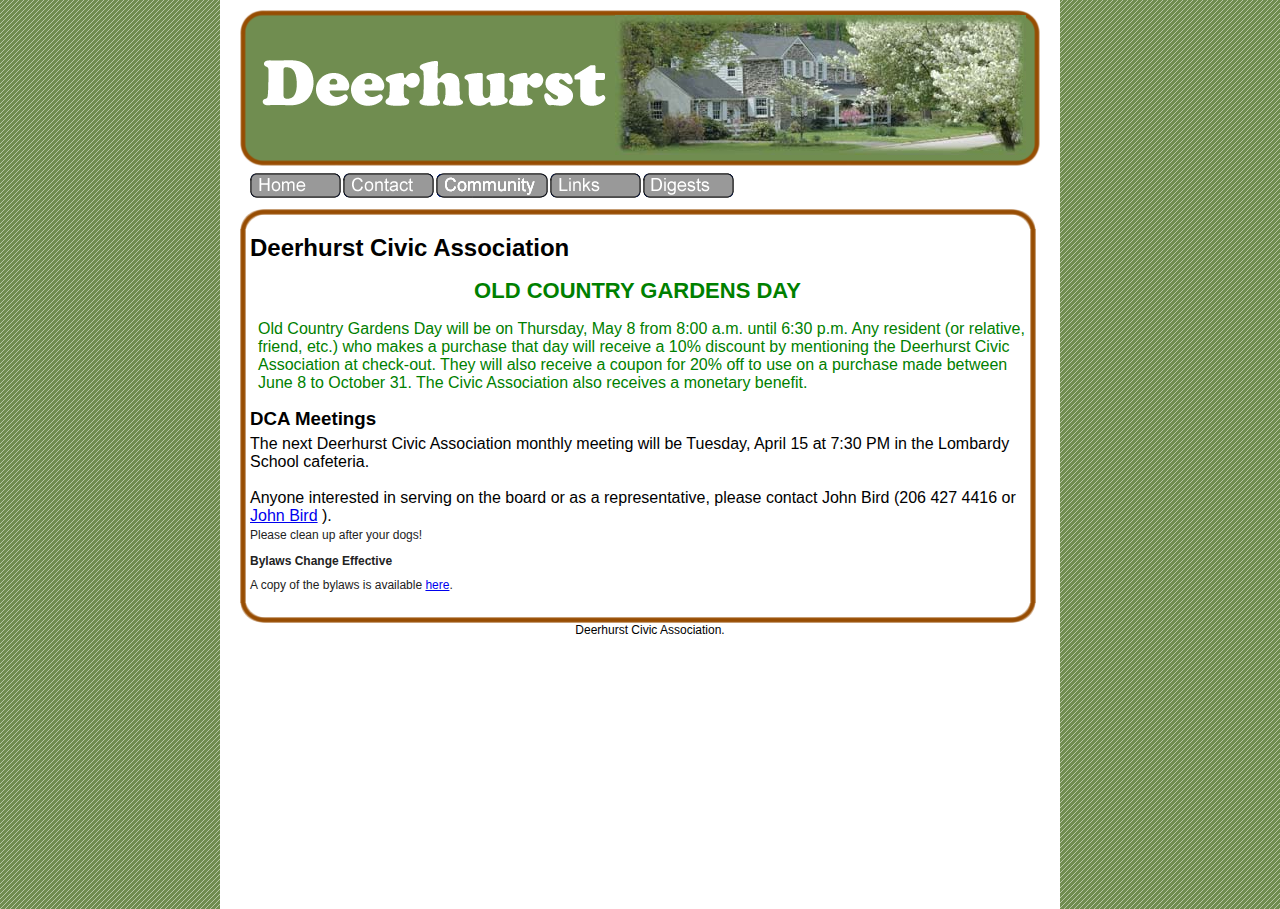
<file: index.html>
<!DOCTYPE html>
<html lang="en">
    <head>
        <meta charset="utf-8" />
        <title>Deerhurst.org | Home</title>
        <link href="css/oneColElsCtr.css" rel="stylesheet" type="text/css" />
        <script type="text/javascript" src="js/miscfunc.js"></script>
    </head>

    <body class="oneColElsCtr" onload="MM_preloadImages('images/home_down.png','images/contact_down.png','images/community_down.png','images/links_down.png')">

        <div id="wrapper">
            <div id="banner">
                <img src="images/dhhouse.jpg" alt="house" class="bannerimg" /><br/>
            </div>
            <div id="menu">
                <a href="index.html" onmouseout="MM_swapImgRestore()" onmouseover="MM_swapImage('home','','images/home_down.png',1)"><img
                   src="images/home_up.png" name="home" width="91" height="25" border="0" class="menuimg" id="home" /></a><a
                   href="contact.html" onmouseout="MM_swapImgRestore()" onmouseover="MM_swapImage('contact','','images/contact_down.png',1)"><img
                   src="images/contact_up.png" name="contact" width="91" height="25" border="0" class="menuimg" id="contact" /></a><a
                   href="community.html" onmouseout="MM_swapImgRestore()" onmouseover="MM_swapImage('community','','images/community_down.png',1)"><img
                   src="images/community_up.png" name="community" width="112" height="25" border="0" class="menuimg" id="community" /></a><a
                   href="links.html" onmouseout="MM_swapImgRestore()" onmouseover="MM_swapImage('links','','images/links_down.png',1)"><img
                   src="images/links_up.png" name="links" width="91" height="25" border="0" class="menuimg" id="links" /></a><a
                   href="digests.html" onmouseout="MM_swapImgRestore()" onmouseover="MM_swapImage('digests','','images/digests_down.png',1)"><img
                   src="images/digests_up.png" name="links" width="91" height="25" border="0" class="menuimg" id="digests" /></a>
            </div>
            <div id="maintop"></div>
            <div id="mainContent">
                <h2>Deerhurst Civic Association</h2>

                <p></p>
                <p></p>

                <p align="center"><span style="font-size:22px;color:#008000;font-weight:bold;">OLD COUNTRY GARDENS DAY</span></p>

                <p align="center"></p>

                <p style="margin-left:6pt;">
                    <span style="color:#008000;">Old Country Gardens Day will be on <span data-term="goog_586958533" tabindex="0">Thursday, May 8 from 8:00 a.m.
                    until 6:30 p.m.</span> Any resident (or relative, friend, etc.) who makes a purchase that day will receive a 10% discount by mentioning
                    the Deerhurst Civic Association at check-out. They will also receive a coupon for 20% off to use on a purchase made
                    between <span data-term="goog_586958534" tabindex="0">June 8 to October 31</span>. The Civic Association also receives a
                    monetary benefit.</span>
                </p>

                <p></p>
                <p></p>

                <h3>DCA Meetings</h3>
                The next Deerhurst Civic Association monthly meeting will be Tuesday, April 15 at 7:30 PM in the Lombardy School cafeteria.<br />
                <br />
                Anyone interested in serving on the board or as a representative, please contact John Bird (206 427 4416 or
                <script language="JavaScript" type="text/javascript">
                    hide_email("president","deerhurst.org", "John Bird"); 
                </script>).

                <br />
                <span style="background-color: #ffffff; color: #222222; font-family: Arial; font-size: 12px">Please clean up after your dogs!</span>

                <h3><span style="background-color: #ffffff; color: #222222; font-family: Arial; font-size: 12px">Bylaws Change Effective</span></h3>
                <span style="background-color: #ffffff; color: #222222; font-family: Arial; font-size: 12px"> A copy of the bylaws is available
                <a href="pdf/bylaw_2009.pdf">here</a>.</span>
            </div>

            <div id="mainbot"></div>
  
            <div id="footer">
                Deerhurst Civic Association.
            </div>
        </div>

    </body>
</html>
</file>
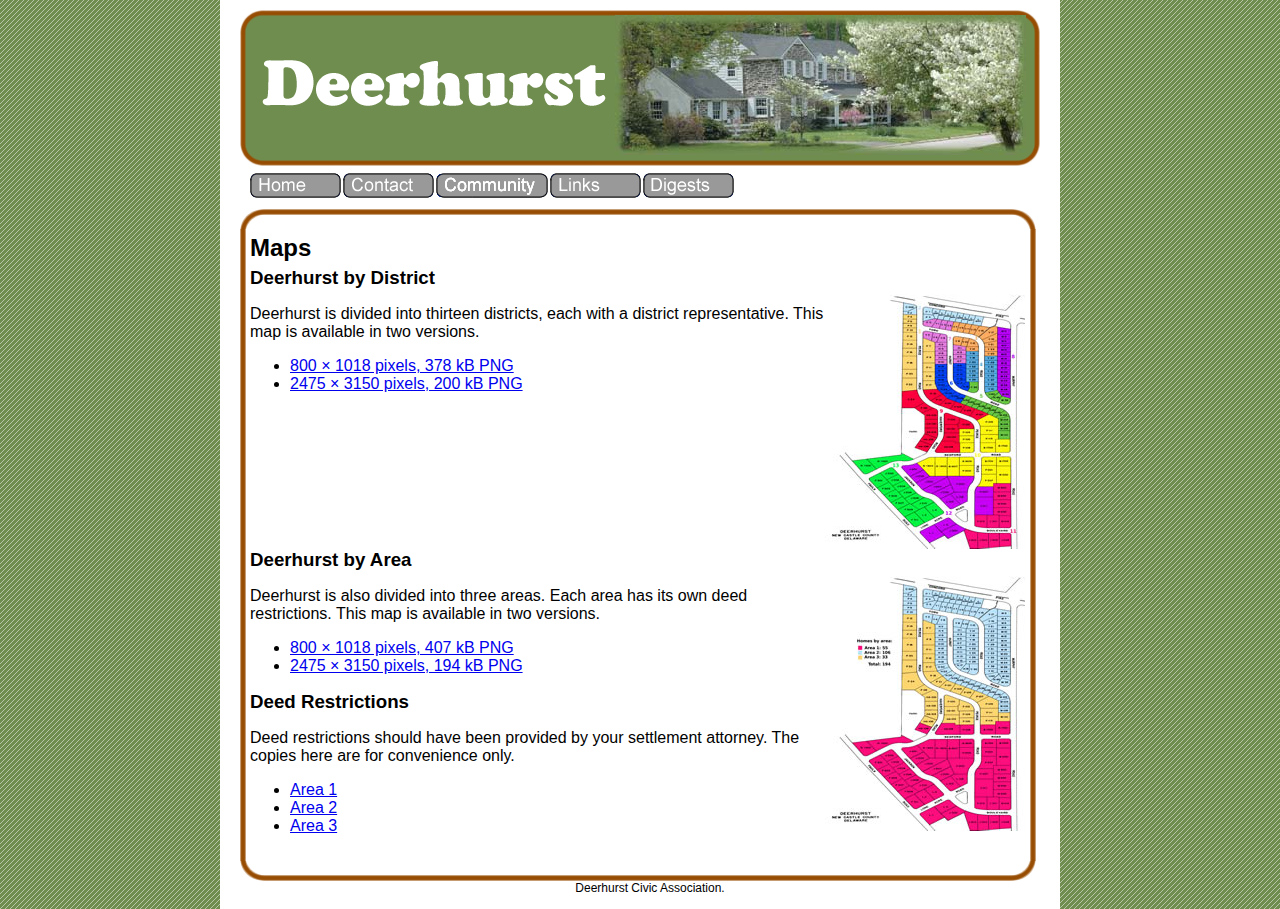
<file: community.html>
<!DOCTYPE html>
<html lang="en">
    <head>
        <meta charset="utf-8" />
        <title>Deerhurst.org | Community</title>
        <link href="css/oneColElsCtr.css" rel="stylesheet" type="text/css" />
        <script type="text/javascript" src="js/miscfunc.js"></script>
    </head>

    <body class="oneColElsCtr" onload="MM_preloadImages('images/home_down.png','images/contact_down.png','images/community_down.png','images/links_down.png')">

        <div id="wrapper">
            <div id="banner">
                <img src="images/dhhouse.jpg" alt="house" class="bannerimg" /><br/>
            </div>
            <div id="menu">
                <a href="index.html" onmouseout="MM_swapImgRestore()" onmouseover="MM_swapImage('home','','images/home_down.png',1)"><img
                   src="images/home_up.png" name="home" width="91" height="25" border="0" class="menuimg" id="home" /></a><a
                   href="contact.html" onmouseout="MM_swapImgRestore()" onmouseover="MM_swapImage('contact','','images/contact_down.png',1)"><img
                   src="images/contact_up.png" name="contact" width="91" height="25" border="0" class="menuimg" id="contact" /></a><a
                   href="community.html" onmouseout="MM_swapImgRestore()" onmouseover="MM_swapImage('community','','images/community_down.png',1)"><img
                   src="images/community_up.png" name="community" width="112" height="25" border="0" class="menuimg" id="community" /></a><a
                   href="links.html" onmouseout="MM_swapImgRestore()" onmouseover="MM_swapImage('links','','images/links_down.png',1)"><img
                   src="images/links_up.png" name="links" width="91" height="25" border="0" class="menuimg" id="links" /></a><a
                   href="digests.html" onmouseout="MM_swapImgRestore()" onmouseover="MM_swapImage('digests','','images/digests_down.png',1)"><img
                   src="images/digests_up.png" name="links" width="91" height="25" border="0" class="menuimg" id="digests" /></a>
            </div>
            <div id="maintop"></div>
            <div id="mainContent">
                <h2>Maps</h2>
                <h3>Deerhurst by District</h3>
                <a href="images/dhbydistrict_sm.png"><img src="images/dhbydistrict_thumb.jpg" width="200" height="255" alt="Deerhurst Districts" style="float:right;"/></a>

                <p>Deerhurst is divided into thirteen districts, each with a district representative. This map is available in two versions.</p>
                <ul>
                    <li><a href="images/dhbydistrict_sm.png">800 &times; 1018 pixels, 378 kB PNG</a></li>
                    <li><a href="images/dhbydistrict.png">2475 &times; 3150 pixels, 200 kB PNG</a></li>
                </ul>

                <h3 style="clear:both">Deerhurst by Area</h3>
                <a href="images/dhbyarea_sm.png"><img src="images/dhbyarea_thumb.jpg" width="200" height="255" alt="Deerhurst Areas" style="float:right;"/></a>
                <p>Deerhurst is also divided into three areas. Each area has its own deed restrictions. This map is available in two versions.</p>
                <ul>
                    <li><a href="images/dhbyarea_sm.png">800 &times; 1018 pixels, 407 kB PNG</a></li>
                    <li><a href="images/dhbyarea.png">2475 &times; 3150 pixels, 194 kB PNG</a></li>
                </ul>

                <h3>Deed Restrictions</h3>
                <p>Deed restrictions should have been provided by your settlement attorney. The copies here are for convenience only.</p>
                <ul>
                    <li><a href="pdf/Area_1_restrictions.pdf">Area 1</a></li>
                    <li><a href="pdf/Area_2_restrictions.pdf">Area 2</a></li>
                    <li><a href="pdf/Area_3_restrictions.pdf">Area 3</a></li>
                </ul>
            </div>

            <div id="mainbot"></div>
  
            <div id="footer">
                Deerhurst Civic Association.
            </div>
        </div>

    </body>
</html>
</file>
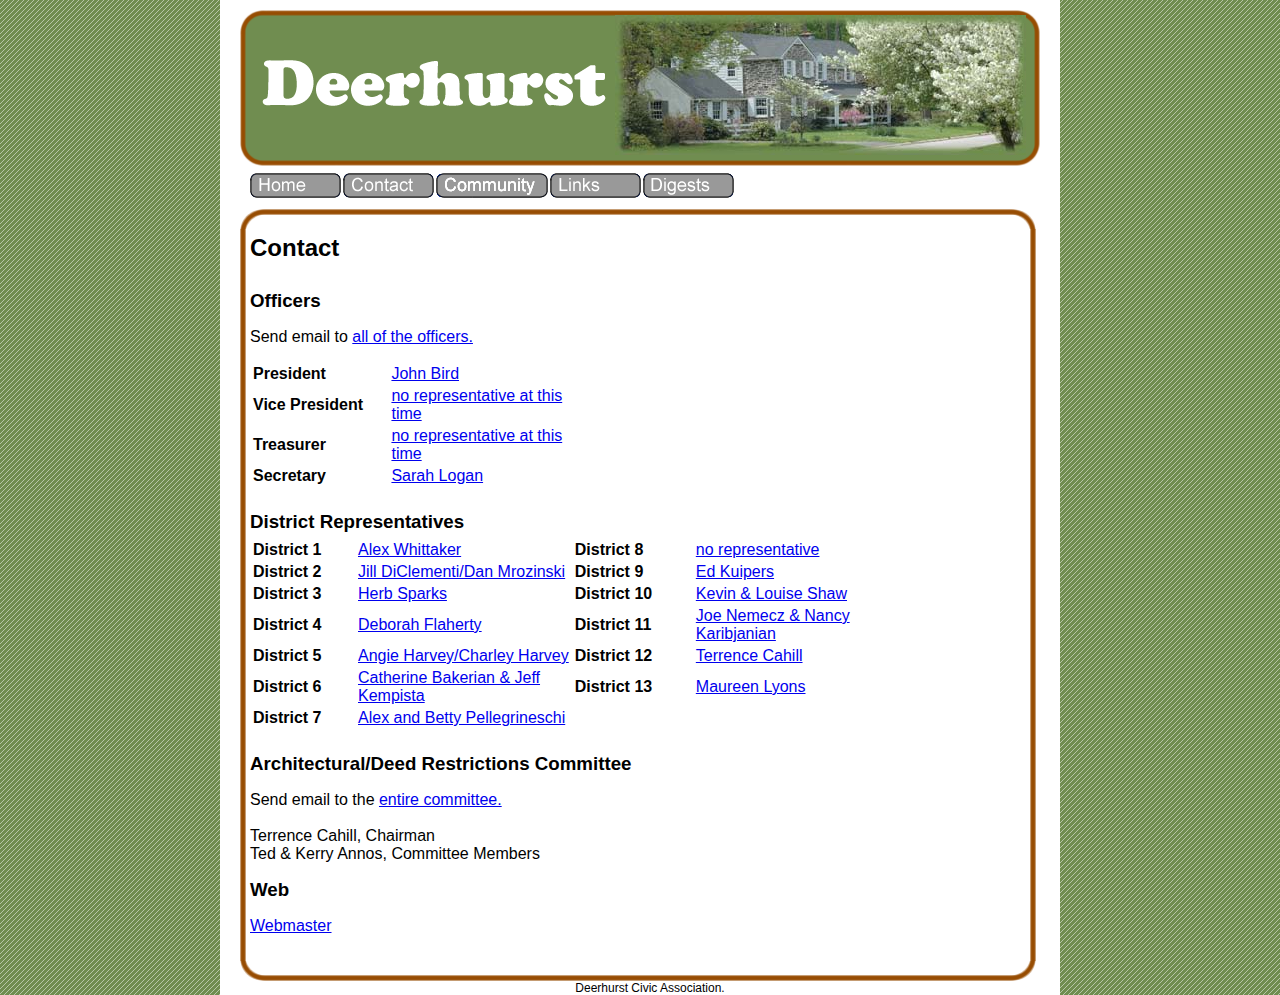
<file: contact.html>
<!DOCTYPE html>
<html lang="en">
    <head>
        <meta charset="utf-8" />
        <title>Deerhurst.org | Contact</title>
        <link href="css/oneColElsCtr.css" rel="stylesheet" type="text/css" />
        <script type="text/javascript" src="js/miscfunc.js"></script>
    </head>

    <body class="oneColElsCtr" onload="MM_preloadImages('images/home_down.png','images/contact_down.png','images/community_down.png','images/links_down.png')">

        <div id="wrapper">
            <div id="banner">
                <img src="images/dhhouse.jpg" alt="house" class="bannerimg" /><br/>
            </div>
            <div id="menu">
                <a href="index.html" onmouseout="MM_swapImgRestore()" onmouseover="MM_swapImage('home','','images/home_down.png',1)"><img
                   src="images/home_up.png" name="home" width="91" height="25" border="0" class="menuimg" id="home" /></a><a
                   href="contact.html" onmouseout="MM_swapImgRestore()" onmouseover="MM_swapImage('contact','','images/contact_down.png',1)"><img
                   src="images/contact_up.png" name="contact" width="91" height="25" border="0" class="menuimg" id="contact" /></a><a
                   href="community.html" onmouseout="MM_swapImgRestore()" onmouseover="MM_swapImage('community','','images/community_down.png',1)"><img
                   src="images/community_up.png" name="community" width="112" height="25" border="0" class="menuimg" id="community" /></a><a
                   href="links.html" onmouseout="MM_swapImgRestore()" onmouseover="MM_swapImage('links','','images/links_down.png',1)"><img
                   src="images/links_up.png" name="links" width="91" height="25" border="0" class="menuimg" id="links" /></a><a
                   href="digests.html" onmouseout="MM_swapImgRestore()" onmouseover="MM_swapImage('digests','','images/digests_down.png',1)"><img
                   src="images/digests_up.png" name="links" width="91" height="25" border="0" class="menuimg" id="digests" /></a>
            </div>
            <div id="maintop"></div>
            <div id="mainContent">
                <h2>Contact</h2><br />

                <h3>Officers</h3>
                <p>
                    Send email to
                    <script language="JavaScript" type="text/javascript">
                        hide_email("officers","deerhurst.org", "all of the officers.");
                    </script>
                </p>

                <table border="0" width="333">
                    <tbody>
                        <tr>
                            <th width="119">President</td>
                            <td width="167">
                                <script language="JavaScript" type="text/javascript">
                                    hide_email("president","deerhurst.org", "John Bird"); 
                                </script>
                            </td>
                        </tr>
                        <tr>
                            <th>Vice President</td>
                            <td>
                                <script language="JavaScript" type="text/javascript">
                                    hide_email("vicepresident","deerhurst.org", "no representative at this time");
                                </script>
                            </td>
                        </tr>
                        <tr>
                            <th>Treasurer</td>
                            <td>
                                <script language="JavaScript" type="text/javascript">
                                    hide_email("treasurer","deerhurst.org", "no representative at this time"); 
                                </script>
                            </td>
                        </tr>
                        <tr>
                            <th>Secretary</td>
                            <td>
                                <script language="JavaScript" type="text/javascript">
                                    hide_email("secretary", "deerhurst.org", "Sarah Logan");
                                </script>
                            </td>
                        </tr>
                    </tbody>
                </table><br />

                <h3>District Representatives</h3>
                <table border="0" width="648">
                    <tbody>
                        <tr>
                            <th width="101">District 1</th>
                            <td>
                                <script language="JavaScript" type="text/javascript">
                                    hide_email("aewhit90", "hotmail.com", "Alex Whittaker"); 
                                </script>
                            </td>
                            <th width="117">District 8</th>
                            <td>
                                <script language="JavaScript" type="text/javascript">
                                    hide_email("","", "no representative"); 
                                </script>
                            </td>
                        </tr>
                        <tr>
                            <th scope="row">District 2</th>
                            <td>
                                <script language="JavaScript" type="text/javascript">
                                    hide_email("jilldiclementi","yahoo.com", "Jill DiClementi/Dan Mrozinski"); 
                                </script>
                            </td>
                            <th scope="row">District 9</th>
                            <td>
                                <script language="JavaScript" type="text/javascript">
                                    hide_email("edkuipers", "yahoo.com", "Ed Kuipers"); 
                                </script>
                            </td>
                        </tr>
                        <tr>
                            <th scope="row">District 3</th>
                            <td>
                                <script language="JavaScript" type="text/javascript">
                                    hide_email("herbsparks", "gmail.com", "Herb Sparks");
                                </script>
                            </td>
                            <th scope="row">District 10</th>
                            <td>
                                <script language="JavaScript" type="text/javascript">
                                    hide_email("kandlshaw", "gmail.com", "Kevin & Louise Shaw"); 
                                </script>
                            </td>
                        </tr>
                        <tr>
                            <th scope="row">District 4</th>
                            <td>
                                <script language="JavaScript" type="text/javascript">
                                    hide_email("deerhurst","aol.com", "Deborah Flaherty"); 
                                </script>
                            </td>
                            <th scope="row">District 11</th>
                            <td>
                                <script language="JavaScript" type="text/javascript">
                                    hide_email("nkaribjanian","mac.com", "Joe Nemecz & Nancy Karibjanian"); 
                                </script>
                            </td>
                        </tr>
                        <tr>
                            <th scope="row">District 5</th>
                            <td>
                                <script language="JavaScript" type="text/javascript">
                                    hide_email("angie_maximo", "yahoo.com", "Angie Harvey/Charley Harvey"); 
                                </script>
                            </td>
                            <th scope="row">District 12</th>
                            <td>
                                <script language="JavaScript" type="text/javascript">
                                hide_email("terrence.cahill","21st.com","Terrence Cahill");  
                                </script>
                            </td>
                        </tr>
                        <tr>
                            <th scope="row">District 6</th>
                            <td>
                                <script language="JavaScript" type="text/javascript">
                                    hide_email("redcab83","gmail.com", "Catherine Bakerian & Jeff Kempista"); 
                                </script>
                            </td>
                            <th scope="row">District 13</th>
                            <td>
                                <script language="JavaScript" type="text/javascript">
                                    hide_email("gillow", "comcast.net", "Maureen Lyons"); 
                                </script>
                            </td>
                        </tr>
                        <tr>
                            <th scope="row">District 7</th>
                            <td>
                                <script language="JavaScript" type="text/javascript">
                                    hide_email("Alex.Pellegrineschi", "cgr.dupont.com", "Alex and Betty Pellegrineschi"); 
                                </script>
                            </td>
                            <td>&nbsp;</td>
                            <td>&nbsp;</td>
                        </tr>
                    </tbody>
                </table><br />

                <h3>Architectural/Deed Restrictions Committee</h3>
                <p>
                    Send email to the
                    <script language="JavaScript" type="text/javascript">
                        hide_email("restrictions","deerhurst.org", "entire committee."); 
                    </script>
                    <br/><br/>Terrence Cahill, Chairman<br />
                    Ted & Kerry Annos, Committee Members <br/>
                </p>
                    
                <h3>Web</h3>
                <p>
                    <script language="JavaScript" type="text/javascript">
                        hide_email("webmaster","deerhurst.org", "Webmaster"); 
                    </script>
                </p>
            </div>

            <div id="mainbot"></div>
  
            <div id="footer">
                Deerhurst Civic Association.
            </div>
        </div>

    </body>
</html>
</file>
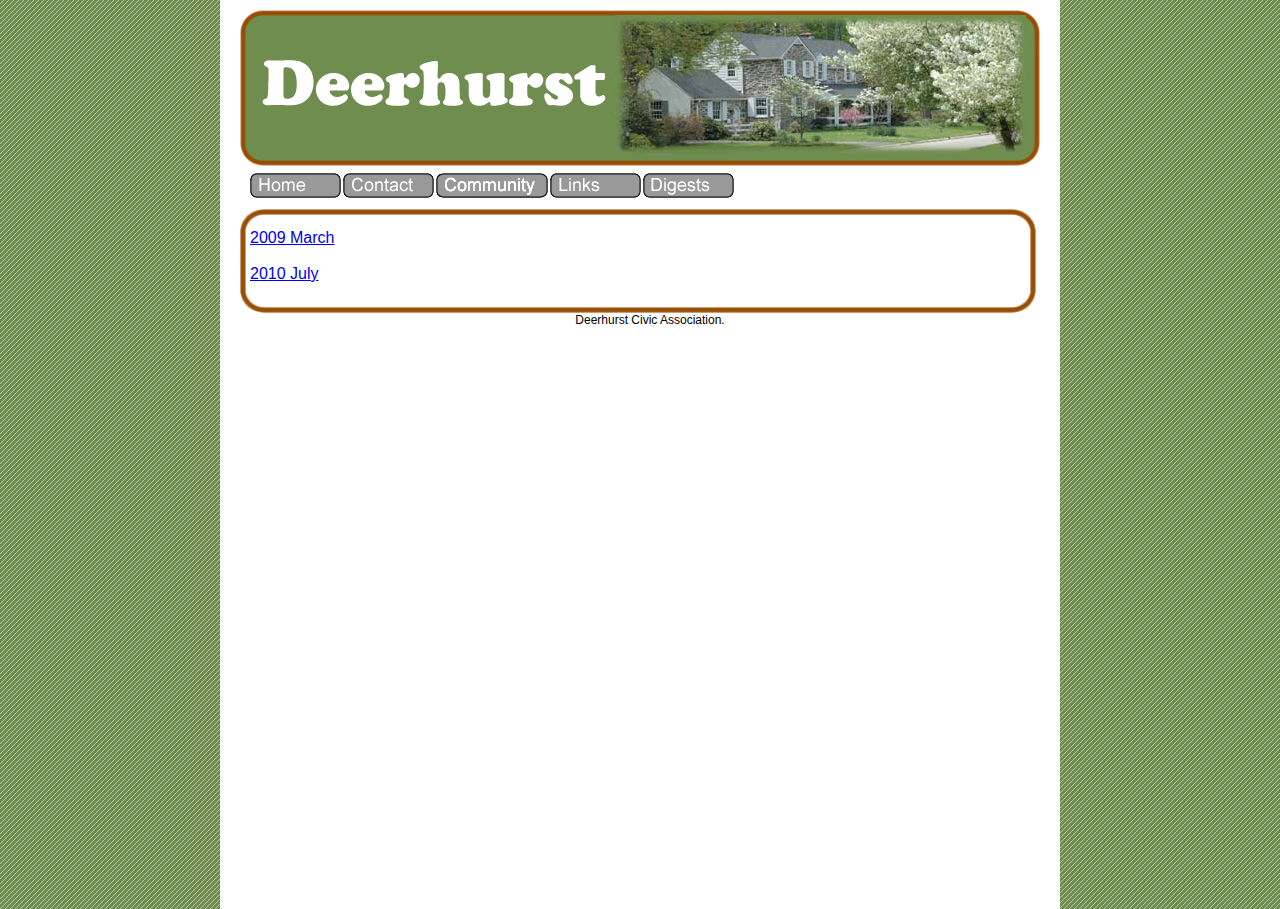
<file: digests.html>
<!DOCTYPE html>
<html lang="en">
    <head>
        <meta charset="utf-8" />
        <title>Deerhurst.org | Digests</title>
        <link href="css/oneColElsCtr.css" rel="stylesheet" type="text/css" />
        <script type="text/javascript" src="js/miscfunc.js"></script>
    </head>

    <body class="oneColElsCtr" onload="MM_preloadImages('images/home_down.png','images/contact_down.png','images/community_down.png','images/links_down.png')">

        <div id="wrapper">
            <div id="banner">
                <img src="images/dhhouse.jpg" alt="house" class="bannerimg" /><br/>
            </div>
            <div id="menu">
                <a href="index.html" onmouseout="MM_swapImgRestore()" onmouseover="MM_swapImage('home','','images/home_down.png',1)"><img
                   src="images/home_up.png" name="home" width="91" height="25" border="0" class="menuimg" id="home" /></a><a
                   href="contact.html" onmouseout="MM_swapImgRestore()" onmouseover="MM_swapImage('contact','','images/contact_down.png',1)"><img
                   src="images/contact_up.png" name="contact" width="91" height="25" border="0" class="menuimg" id="contact" /></a><a
                   href="community.html" onmouseout="MM_swapImgRestore()" onmouseover="MM_swapImage('community','','images/community_down.png',1)"><img
                   src="images/community_up.png" name="community" width="112" height="25" border="0" class="menuimg" id="community" /></a><a
                   href="links.html" onmouseout="MM_swapImgRestore()" onmouseover="MM_swapImage('links','','images/links_down.png',1)"><img
                   src="images/links_up.png" name="links" width="91" height="25" border="0" class="menuimg" id="links" /></a><a
                   href="digests.html" onmouseout="MM_swapImgRestore()" onmouseover="MM_swapImage('digests','','images/digests_down.png',1)"><img
                   src="images/digests_up.png" name="links" width="91" height="25" border="0" class="menuimg" id="digests" /></a>
            </div>
            <div id="maintop"></div>
            <div id="mainContent">
                <a href="digests/deerhurst_digest_2009_march.pdf">2009 March</a><br /><br />
                <a href="digests/deerhurst_digest_2010_july.pdf">2010 July</a>
            </div>

            <div id="mainbot"></div>
  
            <div id="footer">
                Deerhurst Civic Association.
            </div>
        </div>

    </body>
</html>
</file>
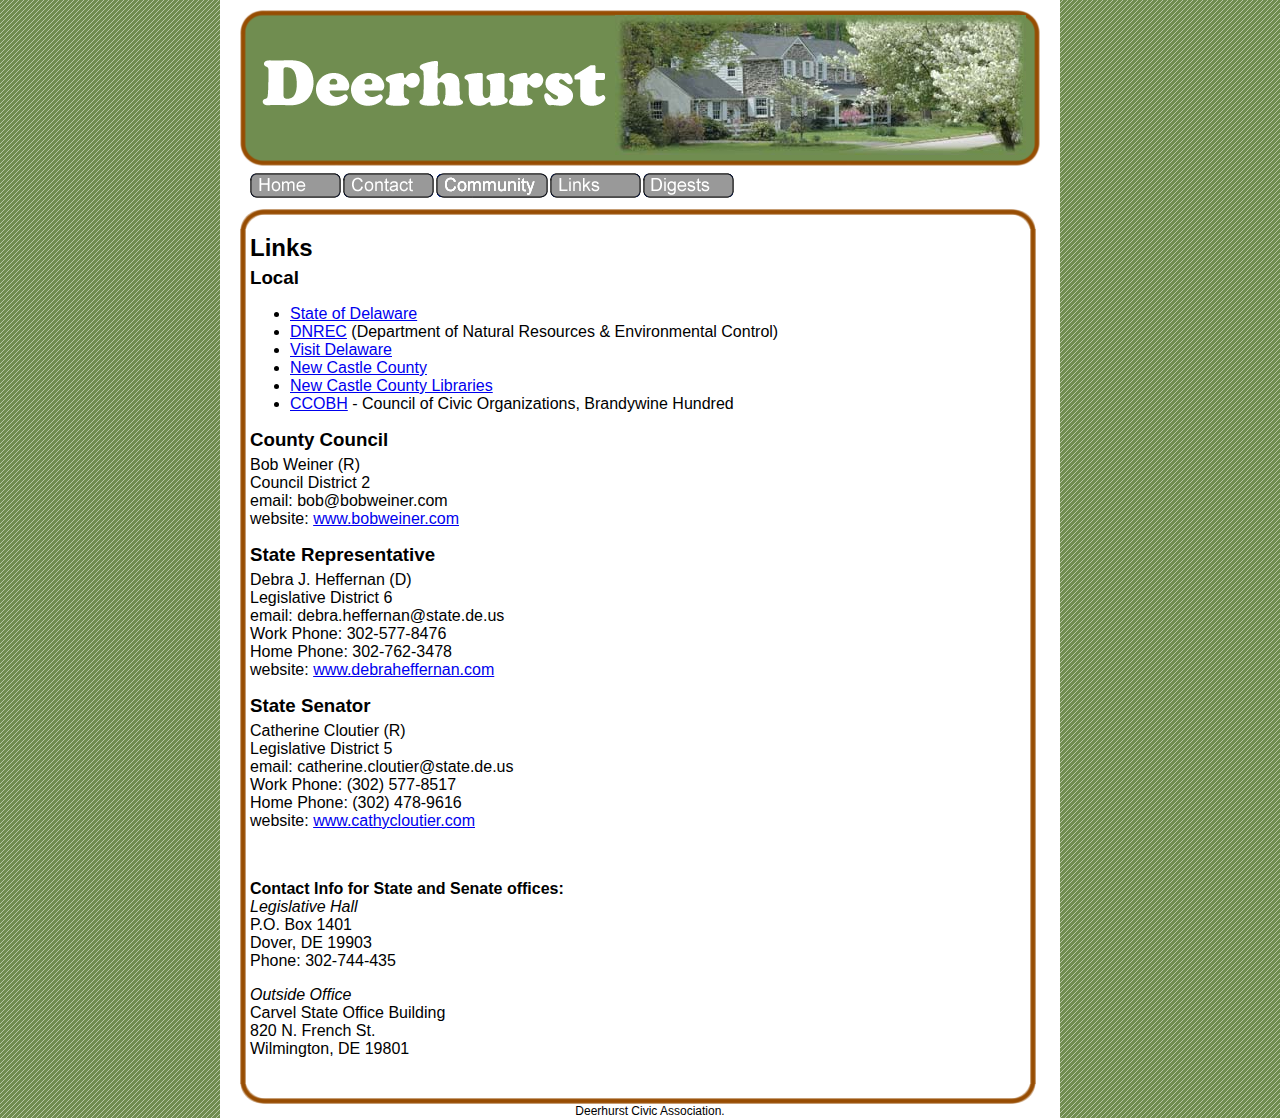
<file: links.html>
<!DOCTYPE html>
<html lang="en">
    <head>
        <meta charset="utf-8" />
        <title>Deerhurst.org | Links</title>
        <link href="css/oneColElsCtr.css" rel="stylesheet" type="text/css" />
        <script type="text/javascript" src="js/miscfunc.js"></script>
    </head>

    <body class="oneColElsCtr" onload="MM_preloadImages('images/home_down.png','images/contact_down.png','images/community_down.png','images/links_down.png')">

        <div id="wrapper">
            <div id="banner">
                <img src="images/dhhouse.jpg" alt="house" class="bannerimg" /><br/>
            </div>
            <div id="menu">
                <a href="index.html" onmouseout="MM_swapImgRestore()" onmouseover="MM_swapImage('home','','images/home_down.png',1)"><img
                   src="images/home_up.png" name="home" width="91" height="25" border="0" class="menuimg" id="home" /></a><a
                   href="contact.html" onmouseout="MM_swapImgRestore()" onmouseover="MM_swapImage('contact','','images/contact_down.png',1)"><img
                   src="images/contact_up.png" name="contact" width="91" height="25" border="0" class="menuimg" id="contact" /></a><a
                   href="community.html" onmouseout="MM_swapImgRestore()" onmouseover="MM_swapImage('community','','images/community_down.png',1)"><img
                   src="images/community_up.png" name="community" width="112" height="25" border="0" class="menuimg" id="community" /></a><a
                   href="links.html" onmouseout="MM_swapImgRestore()" onmouseover="MM_swapImage('links','','images/links_down.png',1)"><img
                   src="images/links_up.png" name="links" width="91" height="25" border="0" class="menuimg" id="links" /></a><a
                   href="digests.html" onmouseout="MM_swapImgRestore()" onmouseover="MM_swapImage('digests','','images/digests_down.png',1)"><img
                   src="images/digests_up.png" name="links" width="91" height="25" border="0" class="menuimg" id="digests" /></a>
            </div>
            <div id="maintop"></div>
            <div id="mainContent">
                <h2>Links</h2>
                <h3>Local </h3>
                <p>
                    <ul>
	                    <li><a href="http://www.delaware.gov">State of Delaware</a></li>
	                    <li><a href="http://www.dnrec.delaware.gov/">DNREC</a> (Department of Natural Resources &amp; Environmental Control)</li>
	                    <li><a href="http://www.visitdelaware.com/">Visit Delaware</a></li>
	                    <li><a href="http://www.nccde.org">New Castle County</a></li>
	                    <li><a href="http://www.co.new-castle.de.us/library">New Castle County Libraries</a></li>
                        <li><a href="http://www.ccobh.com">CCOBH</a> - Council of Civic Organizations, Brandywine Hundred</li>
                    </ul>
                </p>

                <p>
                    <h3>County Council</h3>
                    Bob Weiner (R)<br />
                    Council District 2<br />
                    email: bob@bobweiner.com<br />
                    website: <a href="http://www.bobweiner.com/">www.bobweiner.com</a>
                </p>

                <p>
                    <h3>State Representative</h3>
                    Debra J. Heffernan (D)<br />
                    Legislative District 6<br /> 
                    email: debra.heffernan@state.de.us<br />
                    Work Phone: 302-577-8476<br />
                    Home Phone: 302-762-3478<br />
                    website: <a href="http://debraheffernan.com">www.debraheffernan.com</a>
                </p>

                <p>
                    <h3>State Senator</h3>
                    Catherine Cloutier (R)<br />
                    Legislative District 5<br />
                    email: catherine.cloutier@state.de.us<br />
                    Work Phone: (302) 577-8517<br />
                    Home Phone: (302) 478-9616<br />
                    website: <a href="http://www.cathycloutier.com">www.cathycloutier.com</a>
                </p>
    
                <br />

                <p>
                    <b>Contact Info for State and Senate offices:</b><br />
                    <i>Legislative Hall</i><br />
                    P.O. Box 1401<br />                   
                    Dover, DE 19903<br />
                    Phone: 302-744-435
                </p>

                <p>
                    <i>Outside Office</i><br />
                    Carvel State Office Building<br />
                    820 N. French St.<br />
                    Wilmington, DE 19801
                </p>
            </div>

            <div id="mainbot"></div>
  
            <div id="footer">
                Deerhurst Civic Association.
            </div>
        </div>

    </body>
</html>
</file>
<file: css/oneColElsCtr.css>
@charset "utf-8";

html {
  height: 100%;
}

body {
    min-height: 101%;
	font: 100% Arial, Helvetica, sans-serif;
	background: #808080;
	margin: 0; /* it's good practice to zero the margin and padding of the body element to account for differing browser defaults */
	padding: 0;
	text-align: center; /* this centers the container in IE 5* browsers. The text is then set to the left aligned default in the #container selector */
	color: #000000;
	background-image:url(/images/xbg.png);
	background-position: center top;
	background-repeat: repeat-y;
}
.oneColElsCtr #wrapper {
	width: 820px; /*46em;*/
	background: #FFFFFF;
	/*margin: 0 auto; *//* the auto margins (in conjunction with a width) center the page */
	margin-left: auto;
	margin-right: auto;
	text-align: left; /* this overrides the text-align: center on the body element. */
	padding: 10px 0 0 20px;
}


.oneColElsCtr #mainContent {
	padding: 0 25px 10px 10px; /* remember that padding is the space inside the div box and margin is the space outside the div box */
	float: left;
	clear: both;
	width: 775px;
	background: #ffffff;
	background-image: url(/images/mainmid.png);
	background-position:left;
	background-repeat: repeat-y;
}

#maintop {
  float: left;
  clear: both;
  width: 800px;
  height: 20px;
  background-image: url(/images/maintop.png);
  background-position: left top;
  background-repeat: no-repeat;
}

#mainbot {
  float: left;
  clear: both;
  width: 800px;
  height: 20px;
  background-image: url(/images/mainbot.png);
  background-position: left bottom;
  background-repeat: no-repeat;
}


#banner {
	width: 800px;
	height: 156px;
	background-image:url(/images/banner.png);
	background-position: left;
	background-repeat: no-repeat;
	/*
	float: left;
	clear: both;
	*/
	margin-bottom: 5px;
}

.bannerimg {
   margin: 5px 0 0 375px;
}

#menu {
   width: 800px;
   float: left;
   clear: both;
   background-color: #ffffff;
   margin-bottom: 5px;
   padding: 2px 0;
}

.menuimg {
  margin-right: 2px;
}

#home {
  margin-left: 10px;
}

#footer {
  clear: both;
  text-align: center;
  font-size: 75%;
}

h2, h3 {
margin: 5px 0;
padding: 0;
}
</file>
